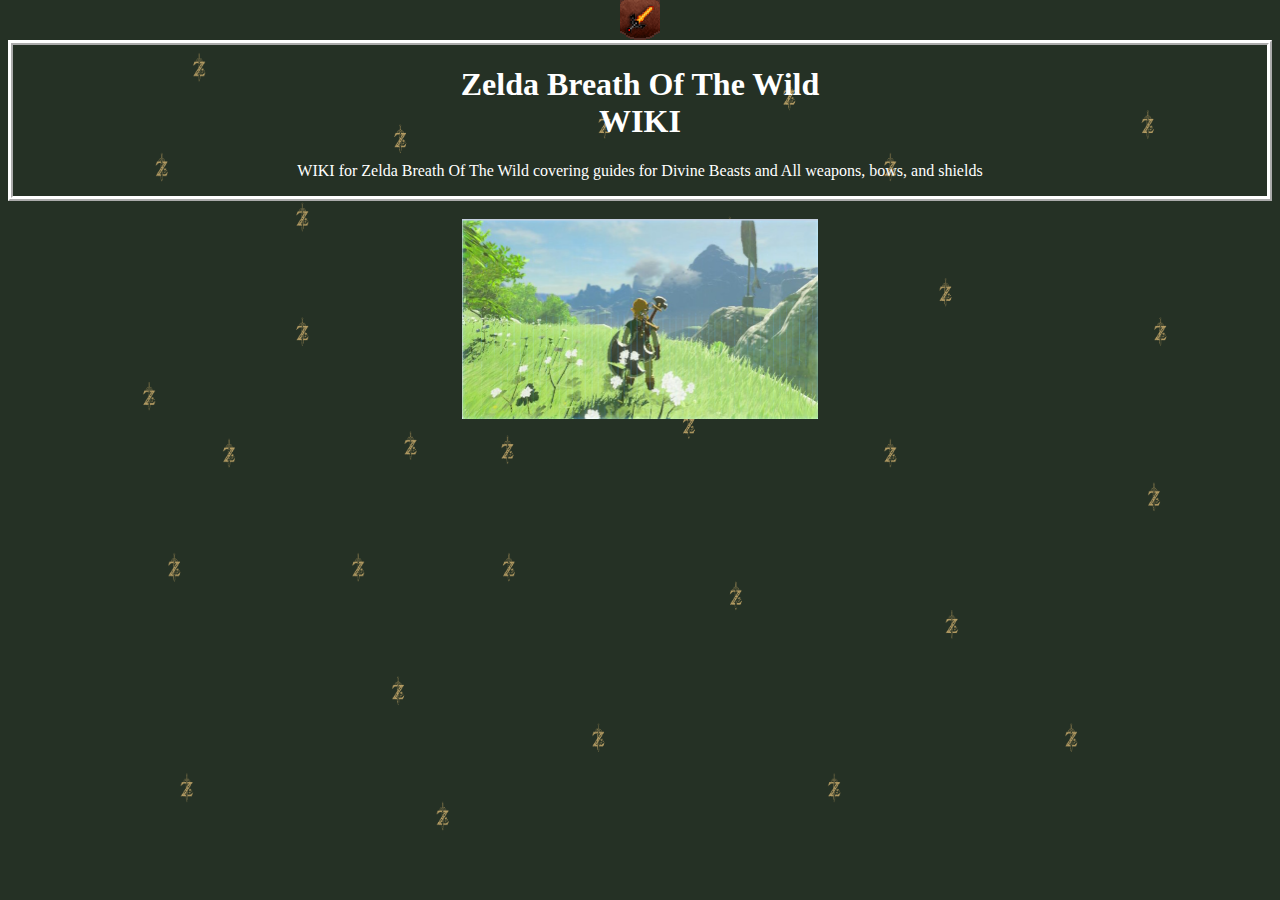
<file: index.html>
<!DOCTYPE html>

<html>

<head>

    <link rel="stylesheet" href="WEb//main.css">





</head>

<body>

  <div class="img-container">
    
      <a href="WEb/Zelda wiki.html" >
    <img src="WEb/jude sword.png"  alt="Icon 1" class=".sword"> 

</a>
      
</div>
    <div class="container">
        <h1>Zelda Breath Of The Wild<br>WIKI</h1>
        <p>
            WIKI for Zelda Breath Of The Wild covering guides for Divine Beasts and All weapons, bows, and shields

        </p>
    </div>

    <br>
    
    <div class="img1">
    <img src="WEb/Savage lynel sword.png" width=356px height=200px class=pic1 >
    </div>
</body>






</html>
</file>
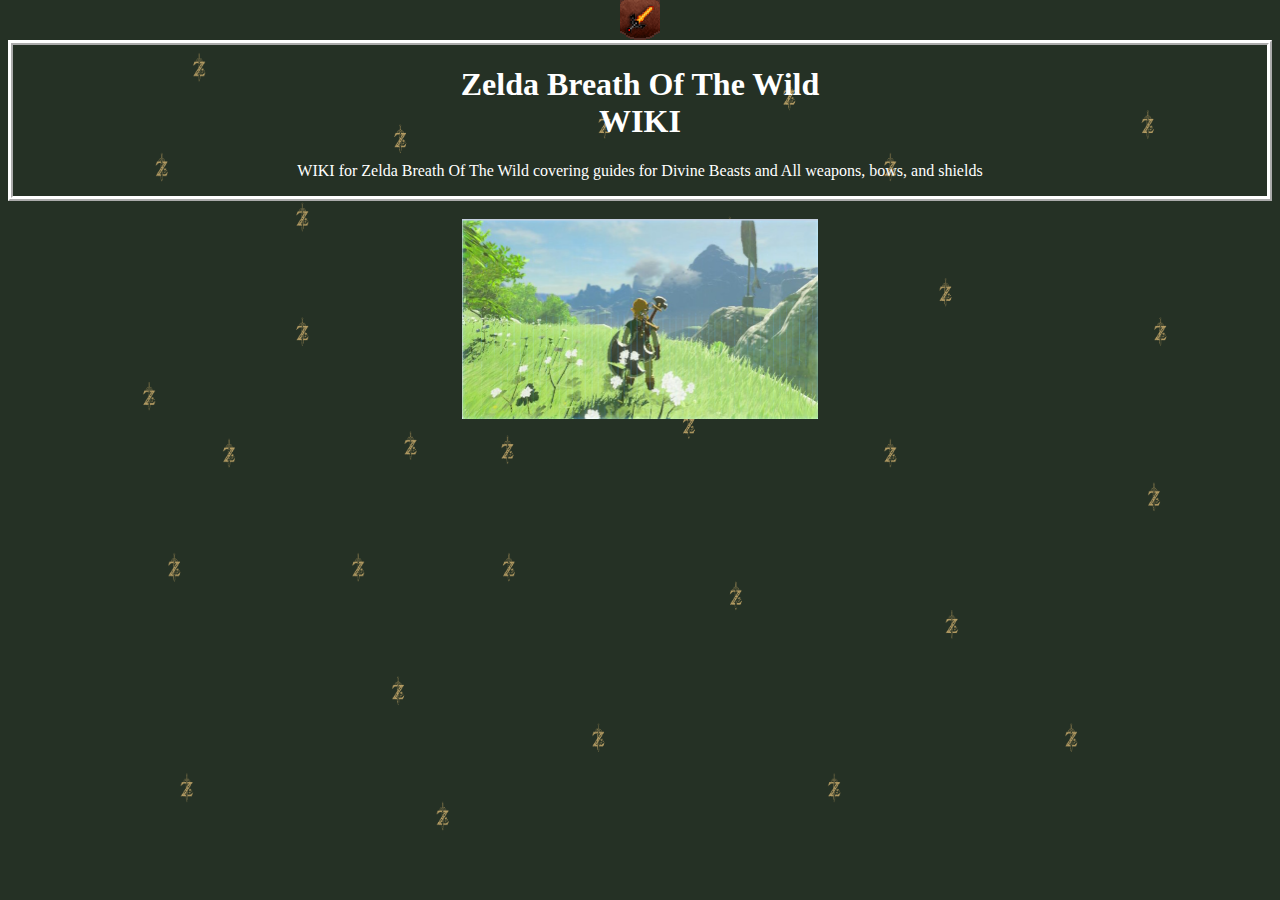
<file: main.html>
<!DOCTYPE html>

<html>

<head>

    <link rel="stylesheet" href="main.css">





</head>

<body>

  <div class="img-container">
    
      <a href="Zelda wiki.html" >
    <img src="jude sword.png"  alt="Icon 1" class="Sword"> 

</a>
      
</div>
    <div class="container">
        <h1>Zelda Breath Of The Wild<br>WIKI</h1>
        <p>
            WIKI for Zelda Breath Of The Wild covering guides for Divine Beasts and All weapons, bows, and shields

        </p>
    </div>

    <br>
    <img src="Savage lynel sword.png" width=356px height=200px>
    
</body>






</html>
</file>
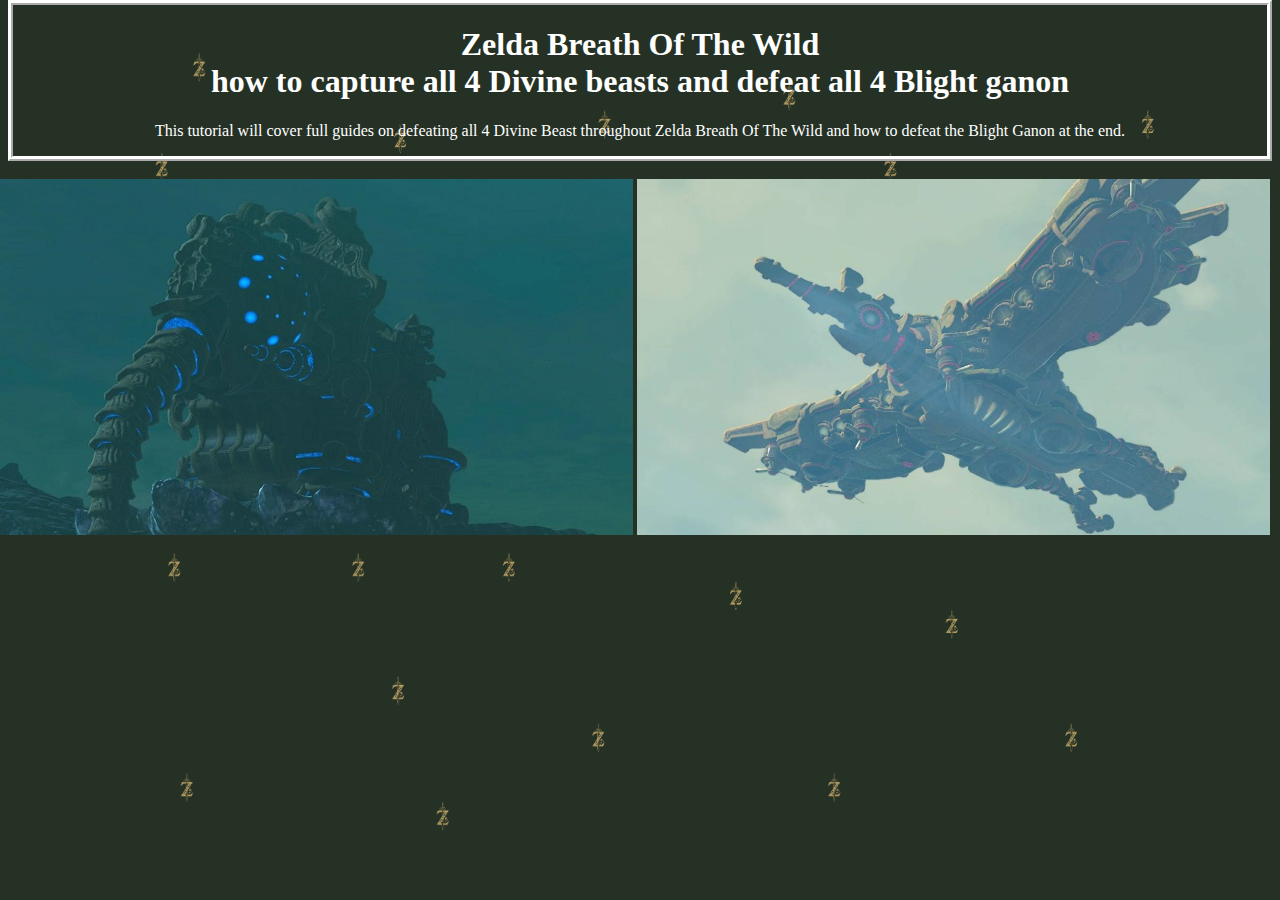
<file: Zelda wiki.html>
<!DOCTYPE html>

<html>

<head>


    <style>
        #container {
            width: 98%;
            margin: auto;
            border: 5px ridge white;

        }

        h1 {
            color: #FFFFFF;
            text-align: center;
        }

        body {

            margin: 0px;
            padding: 0px;
            background-image: url("background.jpg");
            background-attachment: fixed;
            background-repeat: no-repeat;
            background-size: 100% 100%;
        }

        img {
            margin: auto;
        }

        p {
            color: white;
            text-align: center;
        }

        #backgroundimage {
            width: 1000px;
            height: 1000px;
        }
    </style>






</head>

<body>
    <div id="container">
        <h1>Zelda Breath Of The Wild<br> how to capture all 4 Divine beasts and defeat all 4 Blight ganon</h1>
        <p>
            This tutorial will cover full guides on defeating all 4 Divine Beast throughout Zelda Breath Of The Wild and
            how to defeat the Blight Ganon at the end.

        </p>
    </div>

    <br>
    <img src="vah ruta.jpg" width=633px height=356px class="center" />
    <img src="vah medoh.jpg" width=633px height=356px class="center">
</body>

</html>


















</html>
</file>
<file: WEb/main.css>
.container {
        width: 98%;
        margin: auto;
        border: 5px ridge white;

    }

    h1 {
        color: #FFFFFF;
        text-align: center;
    }

    body {

        margin: 0px;
        padding: 0px;
        background-image: url("background.jpg");
        background-attachment: fixed;
        background-repeat: no-repeat;
        background-size: 100% 100%;
    }

    img {
        margin: auto;
    }

    p {
        color: white;
        text-align: center;
    }

    #backgroundimage {
        width: 1000px;
        height: 1000px;
    }

    .img-container {
        text-align: center;
        position: relative;
        z-index: 1;
    }

    .img-container img {
        transition: all 0.3s ease-in-out;
}

.container:hover img {
    transform: translateY(-10px);
    z-index: 2;
}

img {
   display: block;
    margin: 0 auto;
  /*  width: 30px;
    height: 30px; */
} 

.sword {
    
    width: 40px;
    height: 40px;
}

.img1 {
    text-align: left;
}
</file>
<file: main.css>
.container {
        width: 98%;
        margin: auto;
        border: 5px ridge white;

    }

    h1 {
        color: #FFFFFF;
        text-align: center;
    }

    body {

        margin: 0px;
        padding: 0px;
        background-image: url("background.jpg");
        background-attachment: fixed;
        background-repeat: no-repeat;
        background-size: 100% 100%;
    }

    img {
        margin: auto;
    }

    p {
        color: white;
        text-align: center;
    }

    #backgroundimage {
        width: 1000px;
        height: 1000px;
    }

    .img-container {
        text-align: center;
    }

img {
   display: block;
    margin: 0 auto;
   /* width: 30px;
    height: 30px; */
} 

.Sword {
    width: 40px;
    height: 40px;
}
</file>
